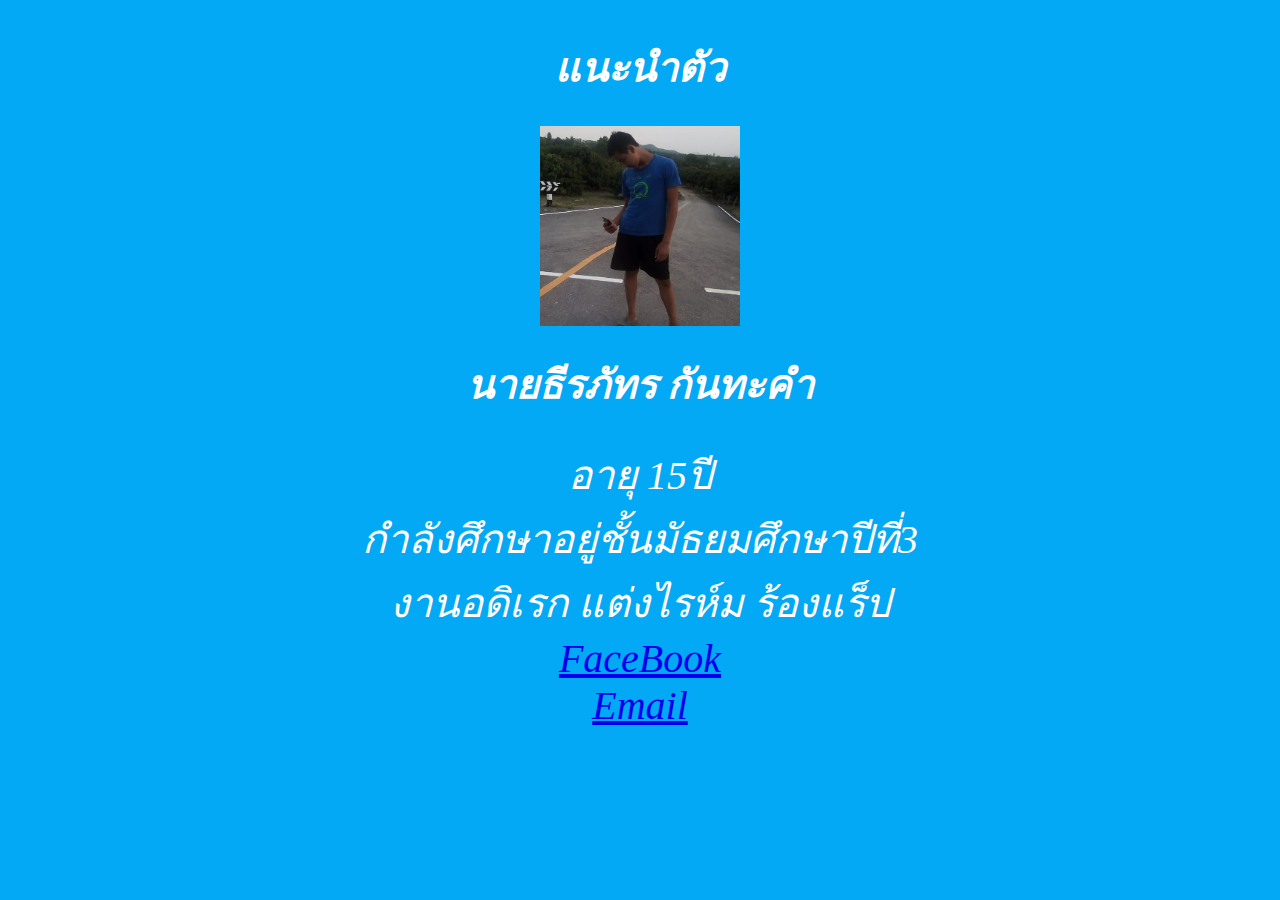
<file: index.html>
<!DOCTYPE html>
<html>

<head>
    <meta charset="utf-8" />
    <meta http-equiv="X-UA-Compatible" content="IE=edge">
    <title>Portfolio</title>
    <meta name="viewport" content="width=device-width, initial-scale=1">
    <link rel="stylesheet" type="text/css" media="screen" href="./css/style.css" />
    <link href="https://fonts.googleapis.com/css?family=Kanit" rel="stylesheet">
</head>
<body>

    <div></div>
    <h1 class="title-class">แนะนำตัว</h1>
    <div>
        <img class="img" src="./image/profile.jpg" alt="teeraput">
        <h1 class="title-class"> นายธีรภัทร กันทะคำ</h1>
    </div>
    <div class="title-class2">อายุ 15ปี</div>
    <div class="title-class">กำลังศึกษาอยู่ชั้นมัธยมศึกษาปีที่3</div>
    <div class="title-class">งานอดิเรก แต่งไรห์ม ร้องแร็ป</div>
    <div class="title-class2">
        <a href="https://www.facebook.com/theeraphat.kunthakham">FaceBook</a>
    </div>
    <div class="title-class">
        <a href="mailto:fooktrr@gmail.com">Email</a>
    </div>
    </div>
</body>

</html>



</html>
</file>
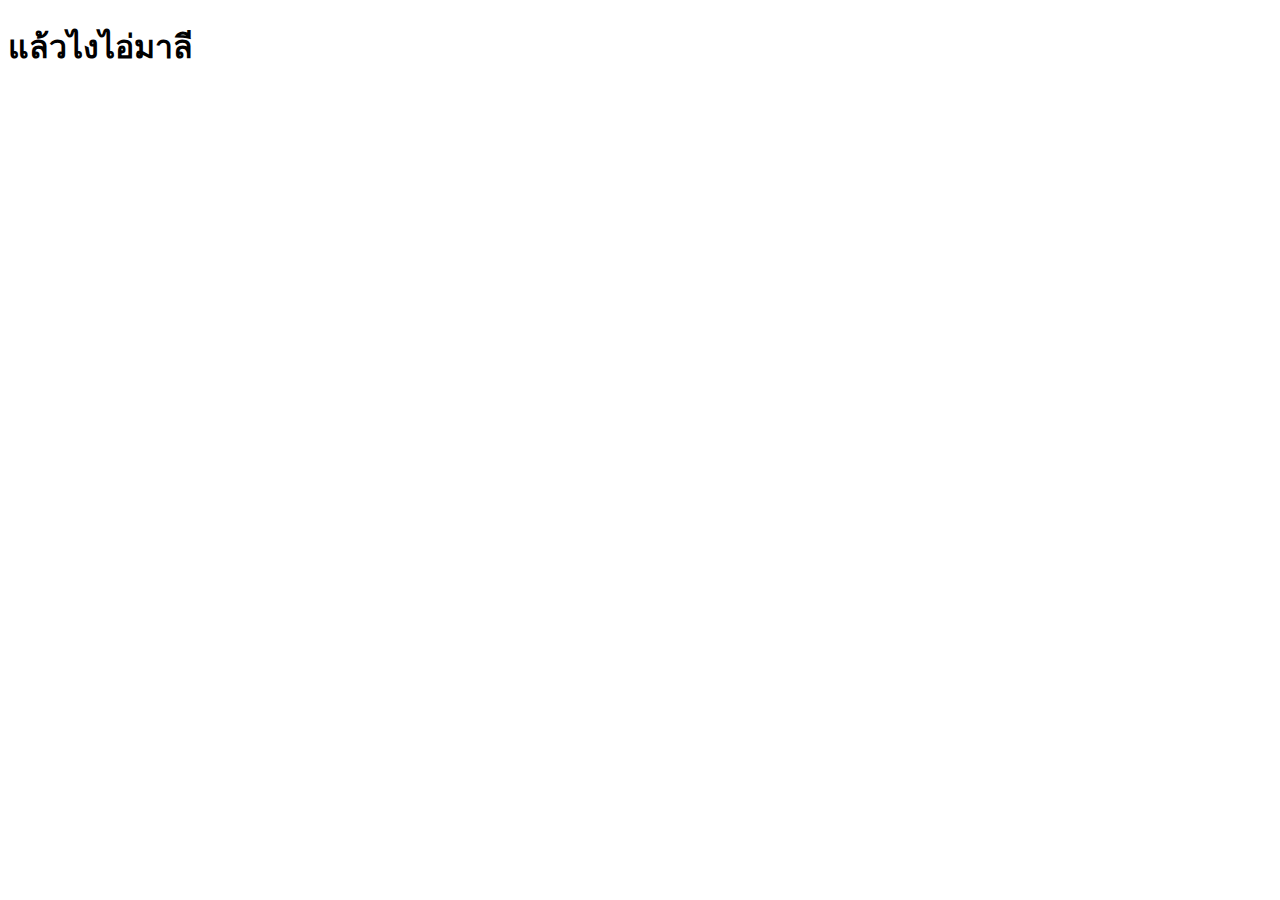
<file: tao.html>
<!DOCTYPE html>
<html lang="en">
<head>
    <meta charset="UTF-8">
    <meta name="viewport" content="width=device-width, initial-scale=1.0">
    <meta http-equiv="X-UA-Compatible" content="ie=edge">
    <title>WTF</title>
</head>
<body>
    <h1>แล้วไงไอ่มาลี 
     </h1>
      
</body>
</html>
</file>
<file: css/style.css>
body {
    margin: 0 auto;
    padding: 8px;
    background-color:#03A9F4;
    font-family:fantasy;
    font-style:italic;
    
}

.img {
    display: block;
    margin-left: auto;
    margin-right: auto;
    width: 50%;
    margin: auto;
    width: 200px;
    height: 200px;
}

.btn {
    background: pink;
    padding: 8px 10px 12px 16px;
}

#title {
    color: black;
    text-align: center;
}

.title-class {
    color: #fff;
    text-align: center;
    font-size: 40px
}

.title-class2 {
    color: #fff;
    text-align: center;
    font-size: 40px;
}
</file>
